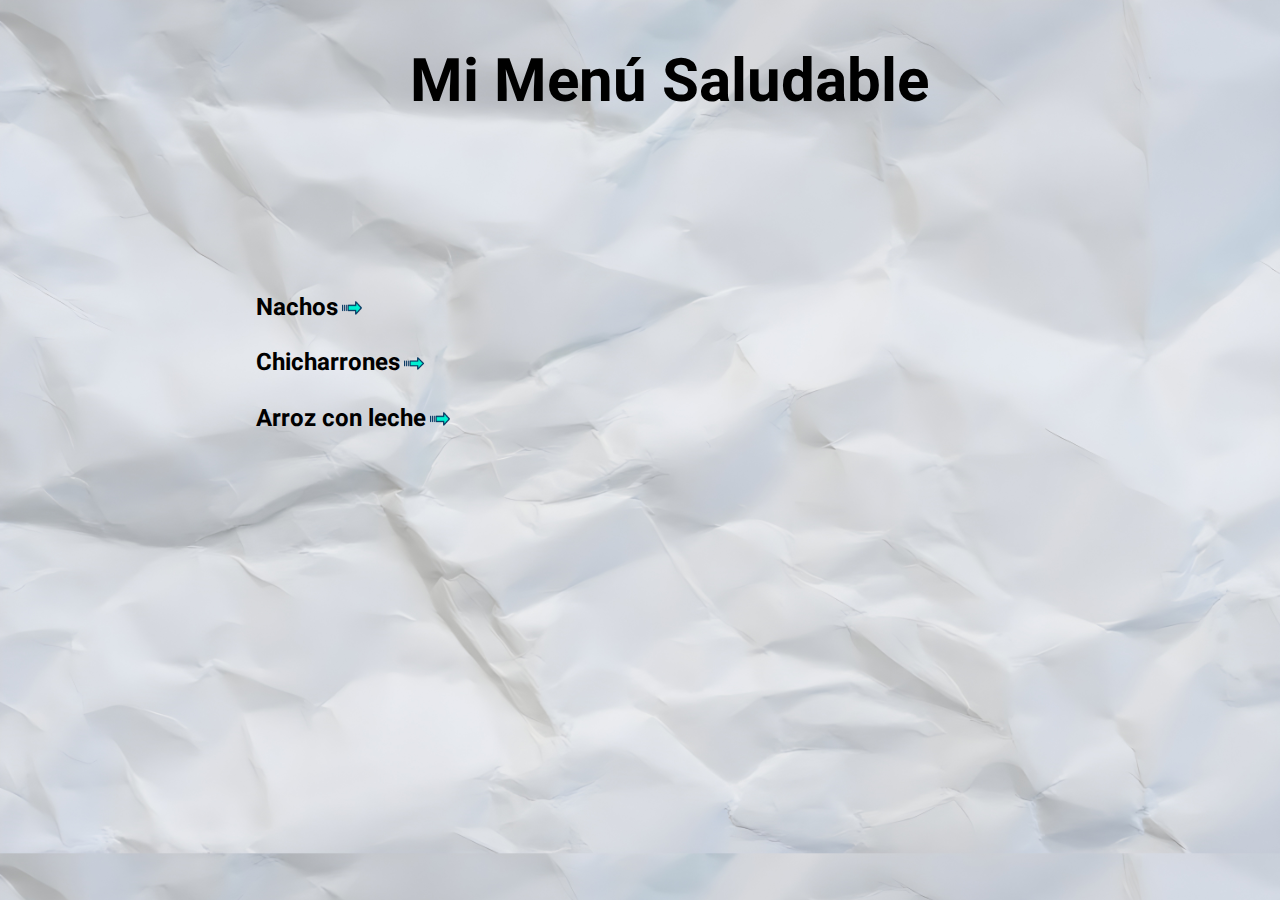
<file: index.html>
<!DOCTYPE html>
<html lang="en">

<head>
    <meta charset="UTF-8">
    <meta http-equiv="X-UA-Compatible" content="IE=edge">
    <meta name="viewport" content="width=device-width, initial-scale=1.0">
    <title>Mi Menú Saludable</title>
    <link rel="stylesheet" href="css/style.css">
    <link rel="shortcut icon" href="img/local_bar_FILL0_wght400_GRAD0_opsz48.svg" type="image/x-icon">
</head>

<body>
    <div id="header">
        <h1>Mi Menú Saludable</h1>
    </div>
    <div id="menu">
        <h2><a href="Nachos.html">
            Nachos<img src="img/833569.png" alt="" width="2%" style="padding-left: 4px; margin: 0%; ">
        </a></h2>
        <h2><a href="Chicharrones.html">
            Chicharrones<img src="img/833569.png" alt="" width="2%" style="padding-left: 4px; margin: 0%; "></h2>
        </a></h2>
        <h2><a href="Arrozconleche.html">
            Arroz con leche<img src="img/833569.png" alt="" width="2%" style="padding-left: 4px; margin: 0%; ">
        </a></h2>
    </div>
</body>

</html>
</file>
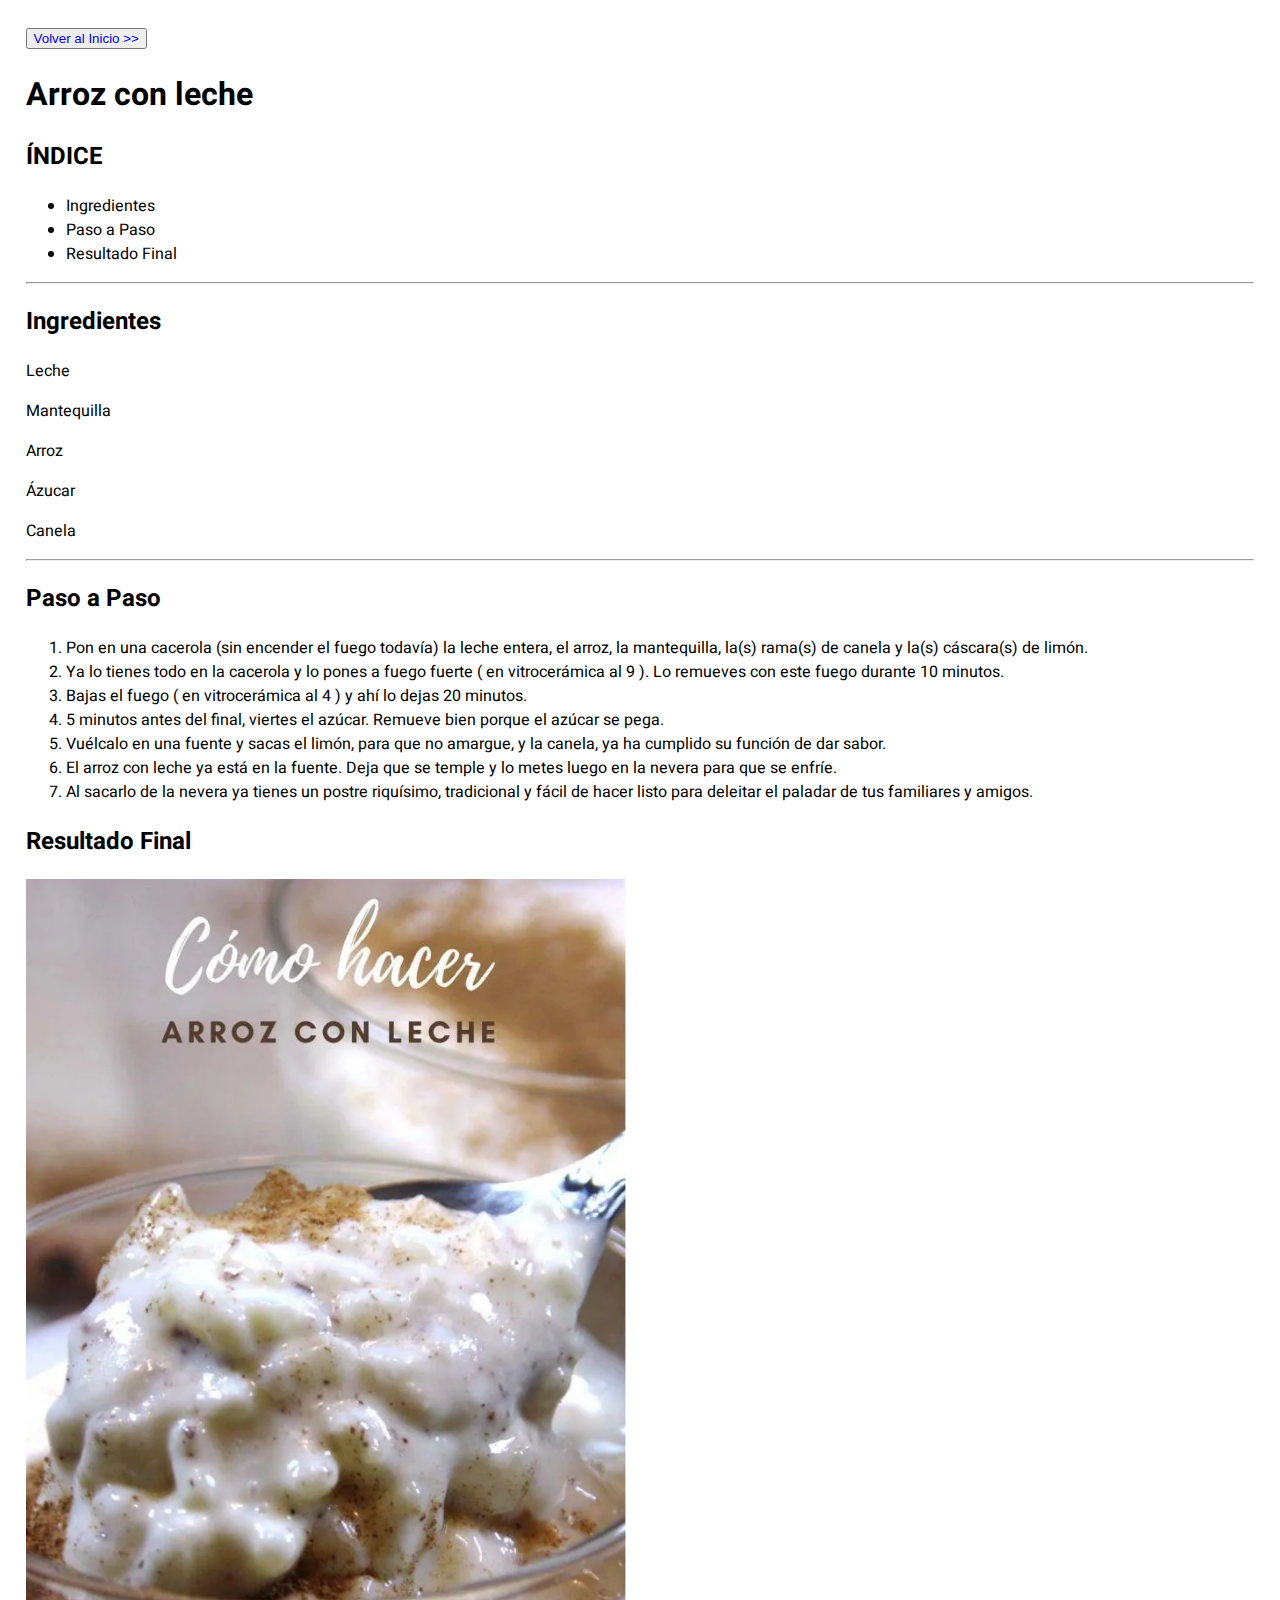
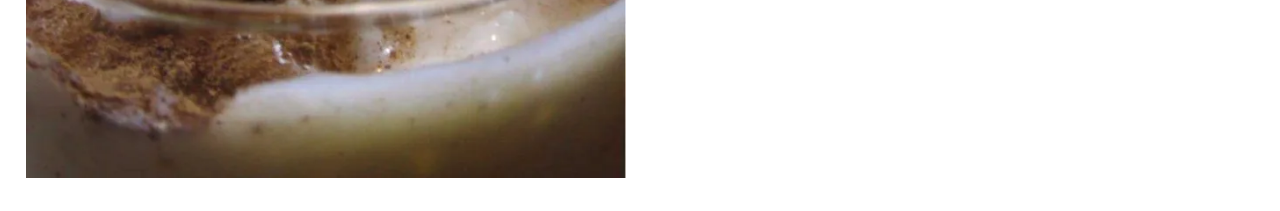
<file: Arrozconleche.html>
<!DOCTYPE html>
<html lang="en">

<head>
    <meta charset="UTF-8">
    <meta http-equiv="X-UA-Compatible" content="IE=edge">
    <meta name="viewport" content="width=device-width, initial-scale=1.0">
    <title>Arroz Con Leche</title>
    <link rel="stylesheet" href="css/arroz.css">
    <link rel="shortcut icon" href="img/local_bar_FILL0_wght400_GRAD0_opsz48.svg" type="image/x-icon">
</head>

<body>
    <div id="header">
        <button class="boto"><a href="index.html">Volver al Inicio >></a></button>
        <h1>Arroz con leche</h1>
    </div>
    <h2>ÍNDICE</h2>
    <ul>
        <li>Ingredientes</li>
        <li>Paso a Paso</li>
        <li>Resultado Final</li>
    </ul>
    <hr>
    <h2>Ingredientes</h2>
    <p>Leche</p>
    <p>Mantequilla</p>
    <p>Arroz</p>
    <p>Ázucar</p>
    <p>Canela</p>
    <hr>
    <h2>Paso a Paso</h2>
    <ol>
        <li>Pon en una cacerola (sin encender el fuego todavía) la leche entera, el arroz, la mantequilla, la(s) rama(s) de canela y la(s) cáscara(s) de limón.</li>
        <li>Ya lo tienes todo en la cacerola y lo pones a fuego fuerte ( en vitrocerámica al 9 ). Lo remueves con este fuego durante 10 minutos.</li>
        <li>Bajas el fuego ( en vitrocerámica al 4 ) y ahí lo dejas 20 minutos.</li>
        <li>5 minutos antes del final, viertes el azúcar. Remueve bien porque el azúcar se pega.</li>
        <li>Vuélcalo en una fuente y sacas el limón, para que no amargue, y la canela, ya ha cumplido su función de dar sabor.</li>
        <li>El arroz con leche ya está en la fuente. Deja que se temple y lo metes luego en la nevera para que se enfríe.</li>
        <li>Al sacarlo de la nevera ya tienes un postre riquísimo, tradicional y fácil de hacer listo para deleitar el paladar de tus familiares y amigos.</li>
    </ol>
    <h2>Resultado Final</h2>
    <img src="img/como-hacer-arroz-con-leche-receta-tradicional-683x1024.webp" alt="" width="600px">
</body>

</html>
</file>
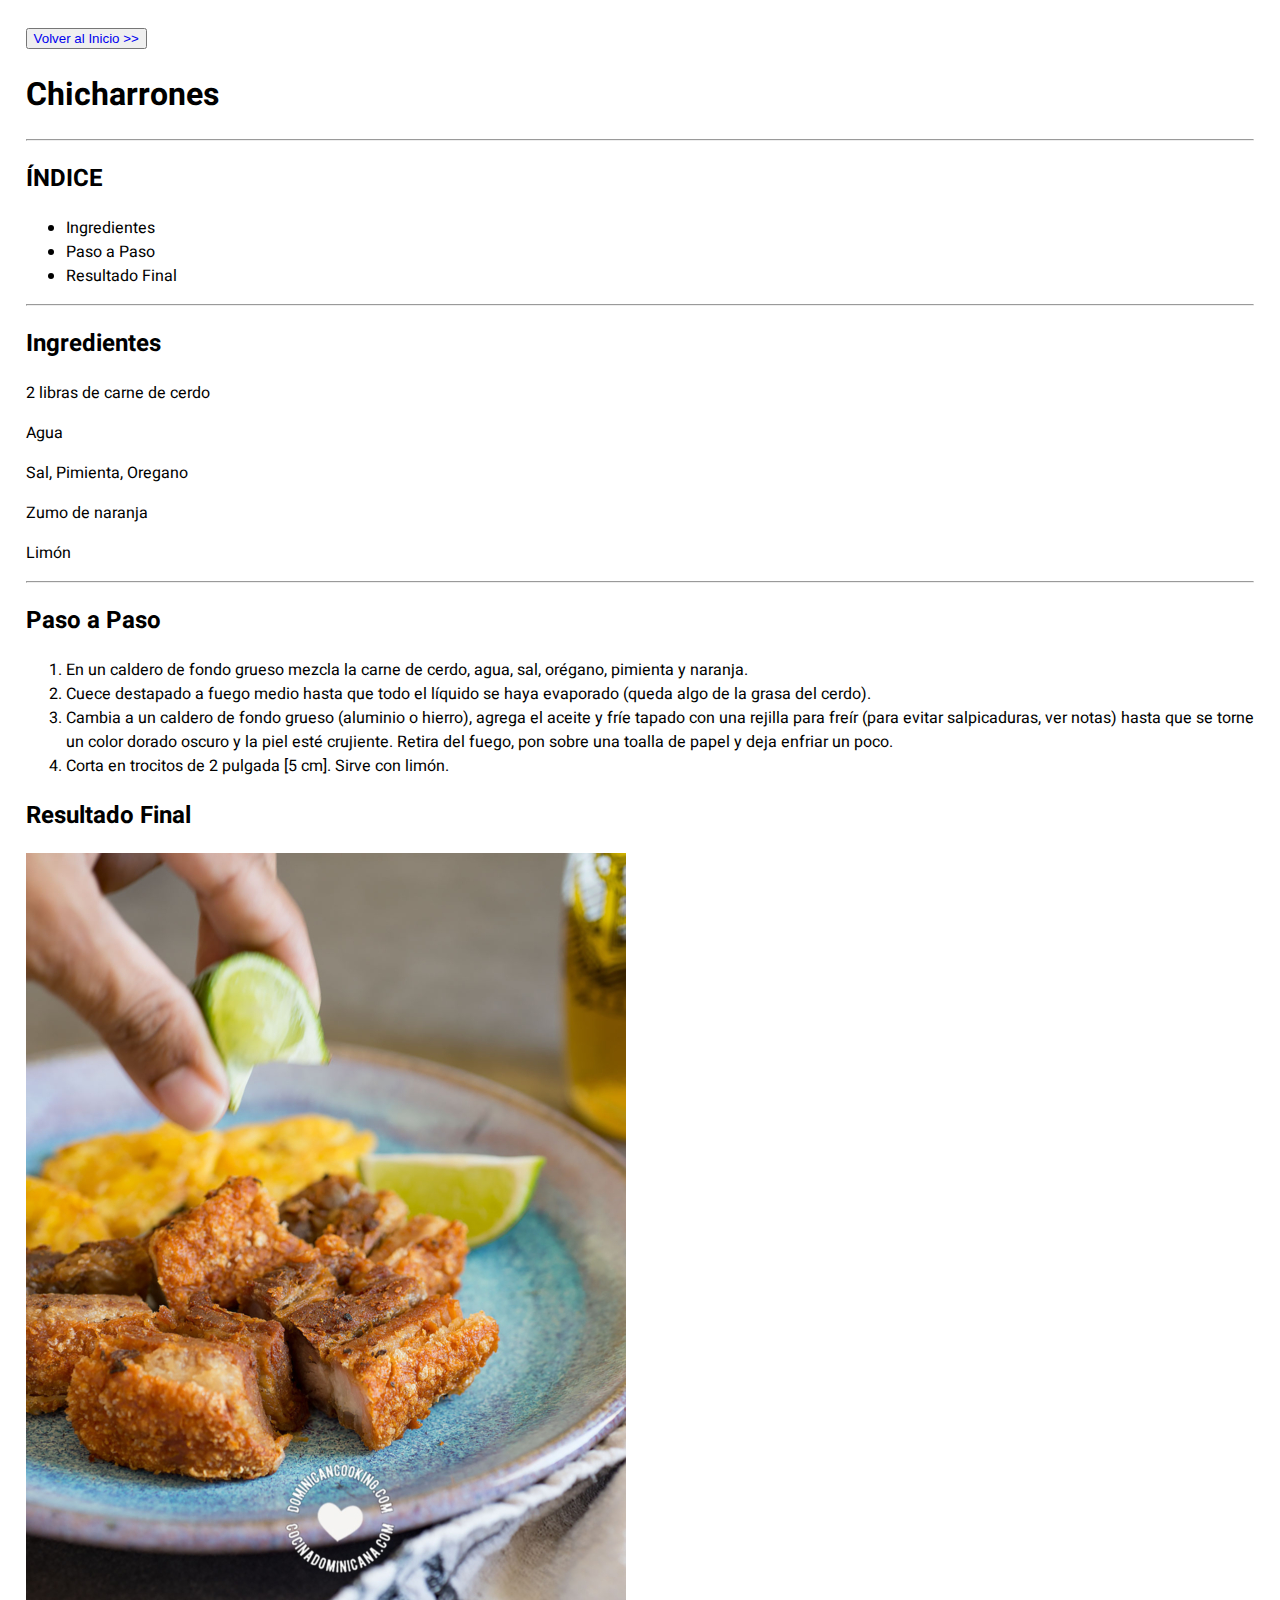
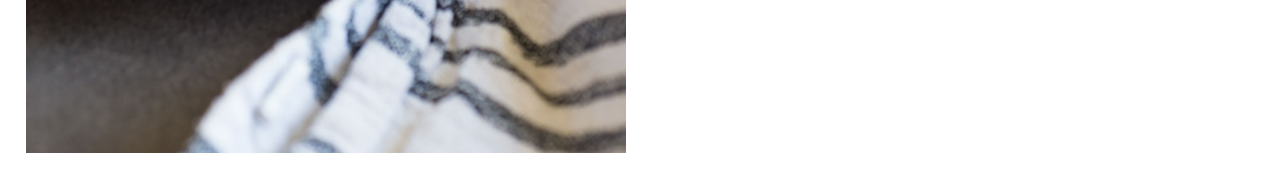
<file: Chicharrones.html>
<!DOCTYPE html>
<html lang="en">

<head>
    <meta charset="UTF-8">
    <meta http-equiv="X-UA-Compatible" content="IE=edge">
    <meta name="viewport" content="width=device-width, initial-scale=1.0">
    <title>Chicharrones</title>
    <link rel="stylesheet" href="css/chicharrones.css">
    <link rel="shortcut icon" href="img/local_bar_FILL0_wght400_GRAD0_opsz48.svg" type="image/x-icon">
</head>

<body>
    <div id="header">
        <button class="boto"><a href="index.html">Volver al Inicio >></a></button>
        <h1>Chicharrones</h1>
    </div>
    <hr>
    <h2>ÍNDICE</h2>
    <ul>
        <li>Ingredientes</li>
        <li>Paso a Paso</li>
        <li>Resultado Final</li>
    </ul>
    <hr>
    <h2>Ingredientes</h2>
    <p>2 libras de carne de cerdo</p>
    <p>Agua</p>
    <p>Sal, Pimienta, Oregano</p>
    <p>Zumo de naranja</p>
    <p>Limón</p>
    <hr>
    <h2>Paso a Paso</h2>
    <ol>
        <li>En un caldero de fondo grueso mezcla la carne de cerdo, agua, sal, orégano, pimienta y naranja.</li>
        <li>Cuece destapado a fuego medio hasta que todo el líquido se haya evaporado (queda algo de la grasa del cerdo).</li>
        <li>Cambia a un caldero de fondo grueso (aluminio o hierro), agrega el aceite y fríe tapado con una rejilla para freír (para evitar salpicaduras, ver notas) hasta que se torne un color dorado oscuro y la piel esté crujiente. Retira del fuego, pon
            sobre una toalla de papel y deja enfriar un poco.</li>
        <li>Corta en trocitos de 2 pulgada [5 cm]. Sirve con limón.</li>
    </ol>
    <h2>Resultado Final</h2>
    <img src="img/chicharrones-DSC7909-600x900.jpg" alt="" width="600px">
</body>

</html>
</file>
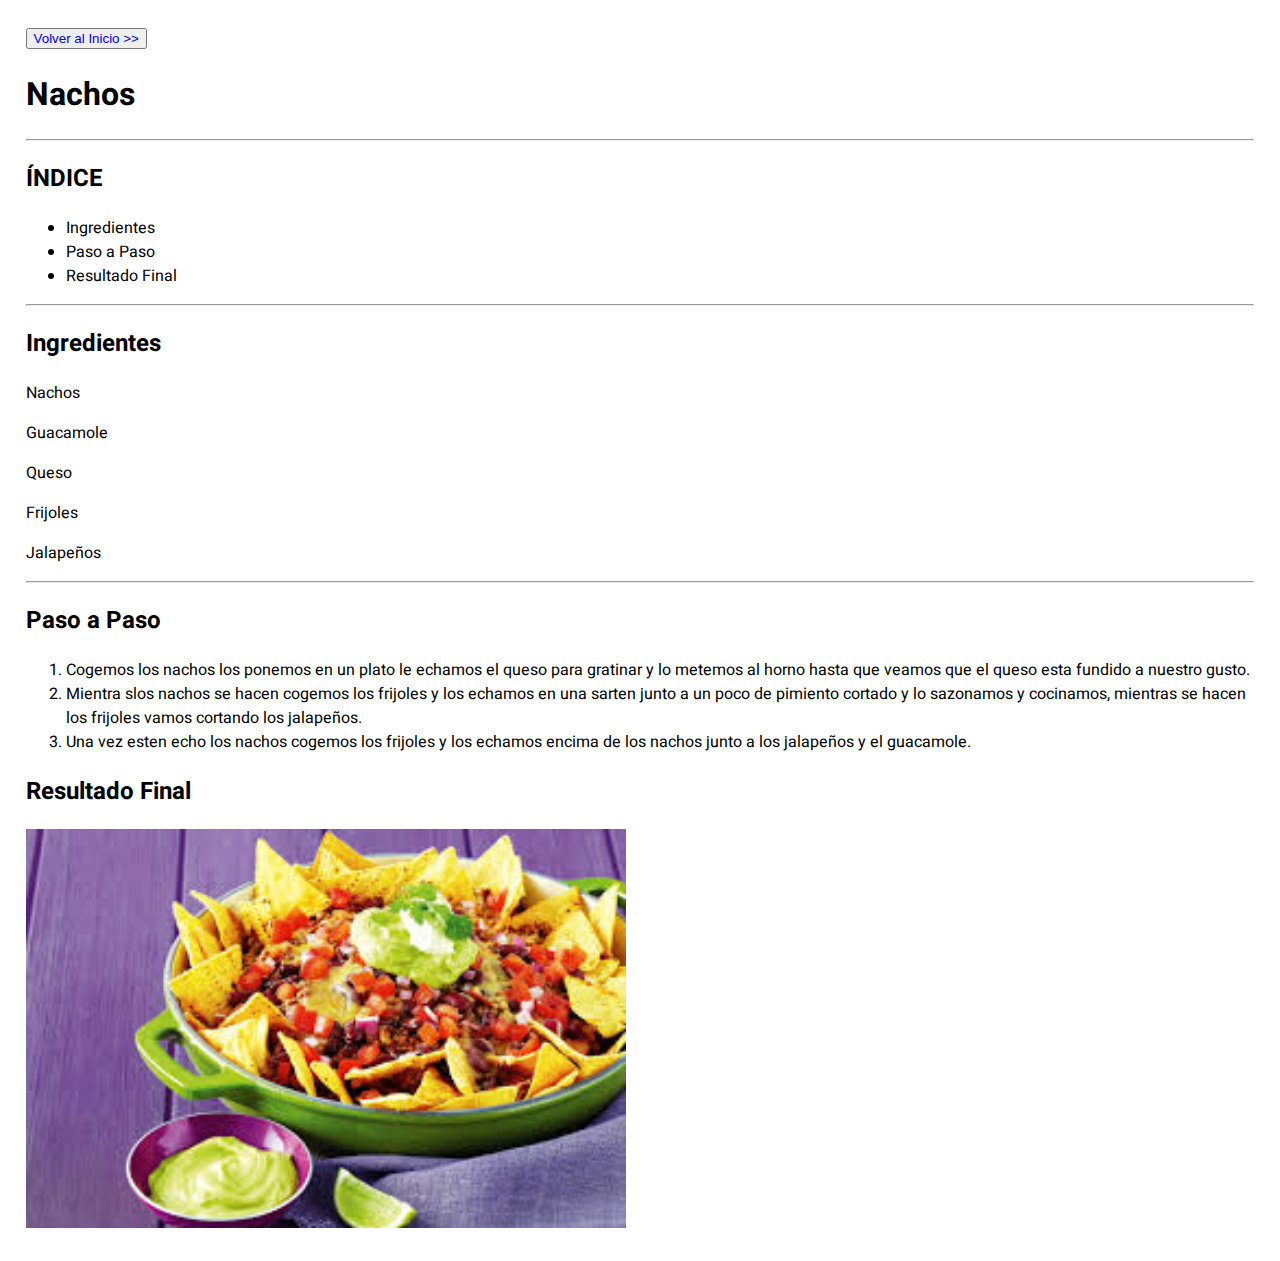
<file: Nachos.html>
<!DOCTYPE html>
<html lang="en">

<head>
    <meta charset="UTF-8">
    <meta http-equiv="X-UA-Compatible" content="IE=edge">
    <meta name="viewport" content="width=device-width, initial-scale=1.0">
    <title>Nachos</title>
    <link rel="stylesheet" href="css/nachos.css">
    <link rel="shortcut icon" href="img/local_bar_FILL0_wght400_GRAD0_opsz48.svg" type="image/x-icon">
</head>

<body>

    <div id="header">
        <button class="boto"><a href="index.html">Volver al Inicio >></a></button>
        <h1>Nachos</h1>
    </div>
    <hr>
    <h2>ÍNDICE</h2>
    <ul>
        <li>Ingredientes</li>
        <li>Paso a Paso</li>
        <li>Resultado Final</li>
    </ul>
    <hr>
    <h2>Ingredientes</h2>
    <p>Nachos</p>
    <p>Guacamole</p>
    <p>Queso</p>
    <p>Frijoles</p>
    <p>Jalapeños</p>
    <hr>
    <h2>Paso a Paso</h2>
    <ol>
        <li>Cogemos los nachos los ponemos en un plato le echamos el queso para gratinar y lo metemos al horno hasta que veamos que el queso esta fundido a nuestro gusto.</li>
        <li>Mientra slos nachos se hacen cogemos los frijoles y los echamos en una sarten junto a un poco de pimiento cortado y lo sazonamos y cocinamos, mientras se hacen los frijoles vamos cortando los jalapeños.</li>
        <li>Una vez esten echo los nachos cogemos los frijoles y los echamos encima de los nachos junto a los jalapeños y el guacamole.</li>
    </ol>
    <h2>Resultado Final</h2>
    <img src="img/images.jfif" alt="" width="600px">
</body>

</html>
</file>
<file: css/style.css>
@import url('https://fonts.googleapis.com/css2?family=Heebo:wght@200&display=swap');
body {
    font-family: 'Heebo', sans-serif;
    margin: 0%;
    background-image: url(../img/f0Jejt3v_4x.jpg);
    background-size: cover;
}

#header {
    height: 30vh;
}

#header h1 {
    color: rgb(0, 0, 0);
    padding-left: 32%;
    padding-top: 3%;
    margin: 0%;
    font-size: 60px;
}

#menu {
    padding-left: 20%;
}

#menu h2 {
    margin-bottom: 2%;
    margin-right: 0%;
}

a {
    text-decoration: none;
    color: black;
}
</file>
<file: css/arroz.css>
@import url('https://fonts.googleapis.com/css2?family=Heebo:wght@500&display=swap');
body {
    font-family: 'Heebo', sans-serif;
    margin: 2%;
    background-size: cover;
}

header h1 {
    padding-left: 40%;
    height: 100vh;
}

.boto a {
    text-decoration: none;
}
</file>
<file: css/chicharrones.css>
@import url('https://fonts.googleapis.com/css2?family=Heebo:wght@500&display=swap');
body {
    font-family: 'Heebo', sans-serif;
    margin: 2%;
    background-size: cover;
}

header h1 {
    padding-left: 40%;
    height: 100vh;
}

.boto a {
    text-decoration: none;
}
</file>
<file: css/nachos.css>
@import url('https://fonts.googleapis.com/css2?family=Heebo:wght@500&display=swap');
body {
    font-family: 'Heebo', sans-serif;
    margin: 2%;
    background-size: cover;
}

header h1 {
    padding-left: 40%;
    height: 100vh;
}

.boto a {
    text-decoration: none;
}
</file>
